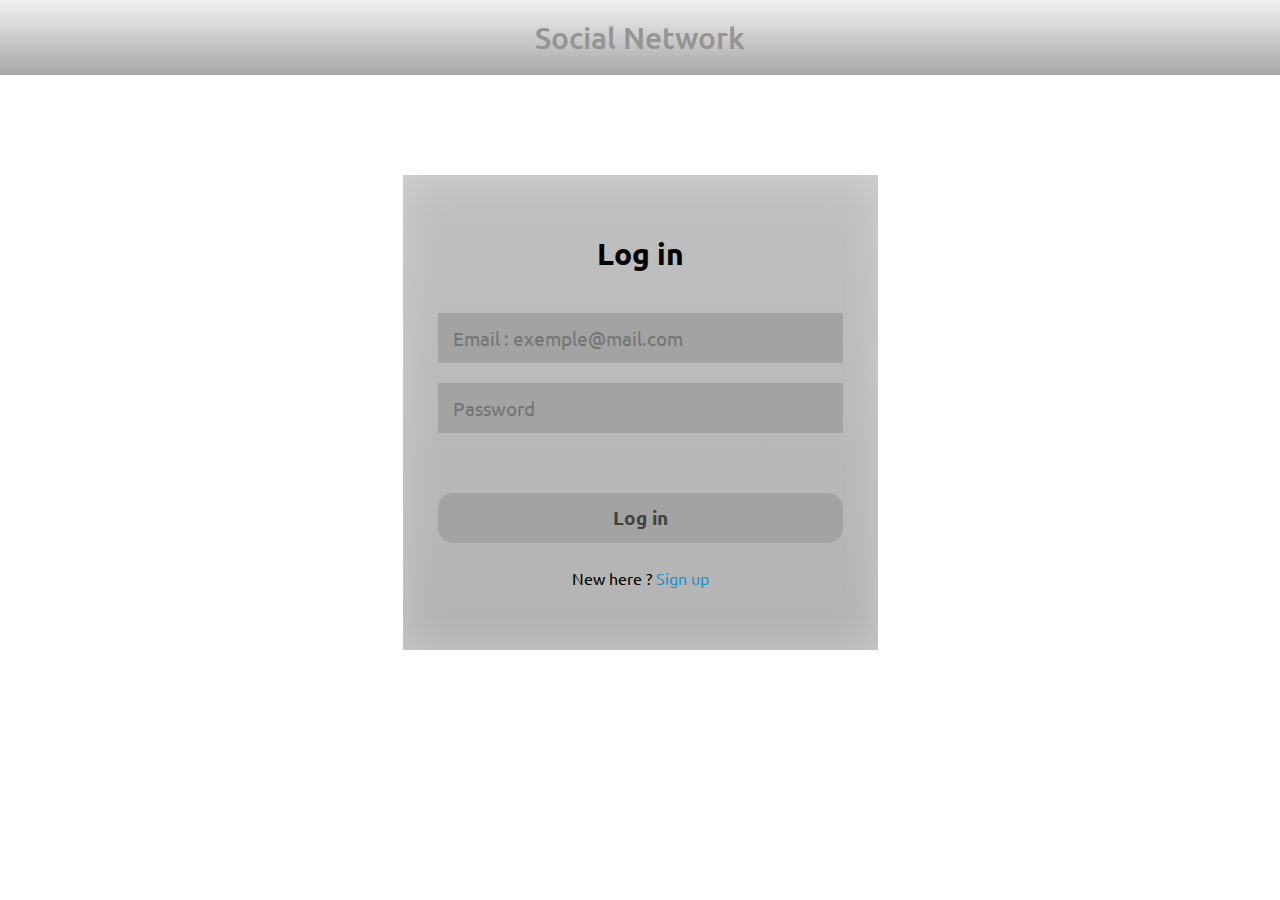
<file: login.html>
<!DOCTYPE html>
<html lang="en">
<head>
    <meta charset="UTF-8">
    <meta name="viewport" content="width=device-width, initial-scale=1.0">
    <link rel="stylesheet" href="login.css">

    <link rel="preconnect" href="https://fonts.googleapis.com">
    <link rel="preconnect" href="https://fonts.gstatic.com" crossorigin>
    <link href="https://fonts.googleapis.com/css2?family=Ubuntu:ital,wght@0,300;0,400;0,500;0,700;1,300;1,400;1,500;1,700&display=swap" rel="stylesheet">

    <title>Social Network</title>
</head>
<body>
    <div class="topbar">
        <p class="logo">Social Network</p>
        </div>
    </div>

<div class="body">
    <div class="login-form">
        <div class="text">
           Log in
        </div>
        <form method="" action="connected.html">
           <div class="field">
              <input type="text" placeholder="Email : exemple@mail.com">
           </div>
           <div class="field">
              <input type="password" placeholder="Password">
           </div>
           <button>Log in</button>
           <div class="link">
              New here ?
              <a href="signup.html">Sign up</a>
           </div>
        </form>
     </div>
</div>
</body>
</html>
</file>
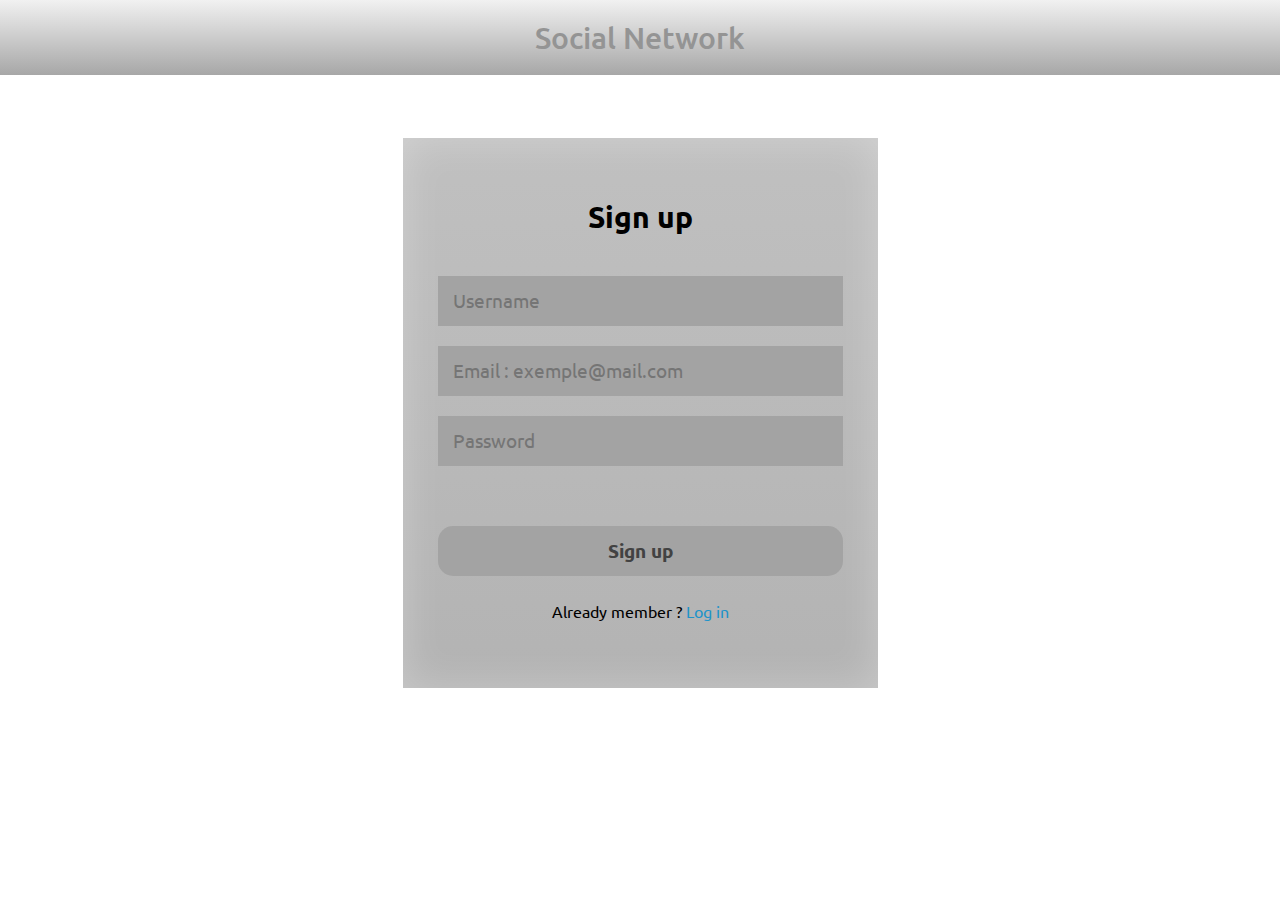
<file: signup.html>
<!DOCTYPE html>
<html lang="en">
<head>
    <meta charset="UTF-8">
    <meta name="viewport" content="width=device-width, initial-scale=1.0">
    <link rel="stylesheet" href="signup.css">

    <link rel="preconnect" href="https://fonts.googleapis.com">
    <link rel="preconnect" href="https://fonts.gstatic.com" crossorigin>
    <link href="https://fonts.googleapis.com/css2?family=Ubuntu:ital,wght@0,300;0,400;0,500;0,700;1,300;1,400;1,500;1,700&display=swap" rel="stylesheet">

    <title>Social Network</title>
</head>
<body>
    <div class="topbar">
        <p class="logo">Social Network</p>
        </div>
    </div>

<div class="body">
    <div class="login-form">
        <div class="text">
           Sign up
        </div>
        <form method="" action="connected.html">
           <div class="field">
            <input type="text" placeholder="Username">
            </div>
           <div class="field">
              <input type="text" placeholder="Email : exemple@mail.com">
           </div>
           <div class="field">
              <input type="password" placeholder="Password">
           </div>
           <button>Sign up</button>
           <div class="link">
              Already member ?
              <a href="login.html">Log in</a>
           </div>
        </form>
     </div>
</div>
</body>
</html>
</file>
<file: login.css>
p{
    font-family: "Ubuntu", sans-serif;
}

.logo{
    font-size: 30px;
    font-weight: 500;
    margin: 0px;
    padding: 0px;
    color: rgb(148, 148, 148);
    user-select: none;
}

.connect{
    display: flex;
    justify-content: space-between;
    align-items: center;
    font-size: 18px;
    font-weight: 450;
    margin: 0px;
    padding: 0px;
    margin-right: 45px;
    color: rgb(73, 73, 73);
    text-decoration: none;
    white-space: nowrap;
}

.topbar{
    display: flex;
    justify-content: center;
    align-items: center;
    background: linear-gradient(rgb(241, 241, 241), rgb(167, 167, 167));
    padding: 15px;
    width: auto;
    height: 45px;
}

body{
    margin: 0%;
}

.separator{
    background-color: rgb(167, 167, 167);
    width: 3px;
    height: 30px;
    border-radius: 5px;
    margin-left: 15px;
    margin-right: 15px;
}

.nodec{
    text-decoration: none;
    color: rgb(73, 73, 73);
    user-select: none;
}

.body{
    display: flex;
    height: 75vh;
    justify-content: center;
    text-align: center;
    align-items: center;
    flex-direction: column;
}

*{
  margin: 0;
  padding: 0;
  font-family: "Ubuntu", sans-serif;
}

.login-form{
  position: relative;
  width: 475px;
  height: 475px;
  background: linear-gradient(rgb(192, 192, 192), rgb(179, 179, 179));
  padding: 60px 35px 60px;
  box-sizing: border-box;
  box-shadow: inset 0 0 40px #ffffff4b;
}

.text{
  font-size: 30px;
  color: #000000;
  font-weight: 600;
}

form{
  margin-top: 40px;
}

form .field{
  margin-top: 20px;
  display: flex;
}

.field input,form button{
  height: 50px;
  width: 100%;
  outline: none;
  font-size: 19px;
  color: #424242;
  padding: 0 15px;
  border: 0px;
  background: linear-gradient(#a3a3a3,rgb(163, 163, 163));
}

input:focus{
  color: rgb(199, 199, 199);
  background: linear-gradient(#a0a0a0,#8b8b8b);
  caret-color: black;
}

button{
  margin-top: 60px;
  font-weight: 600;
  cursor: pointer;
  border-radius: 15px;
}

button:hover{
  color: #2f8db9;
  background: linear-gradient(#a1a1a1,#9e9e9e);
}

button:active{
  color: #2f8db9;
  background: radial-gradient(#afafaf,#969696);
  }

.link{
  margin-top: 25px;
  color: #000000;
}

.link a{
  color: #1e93c9;
  text-decoration: none;
}

.link a:hover{
  text-decoration: underline;
}
</file>
<file: signup.css>
p{
    font-family: "Ubuntu", sans-serif;
}

.logo{
    font-size: 30px;
    font-weight: 500;
    margin: 0px;
    padding: 0px;
    color: rgb(148, 148, 148);
    user-select: none;
}

.connect{
    display: flex;
    justify-content: space-between;
    align-items: center;
    font-size: 18px;
    font-weight: 450;
    margin: 0px;
    padding: 0px;
    margin-right: 45px;
    color: rgb(73, 73, 73);
    text-decoration: none;
    white-space: nowrap;
}

.topbar{
    display: flex;
    justify-content: center;
    align-items: center;
    background: linear-gradient(rgb(241, 241, 241), rgb(167, 167, 167));
    padding: 15px;
    width: auto;
    height: 45px;
}

body{
    margin: 0%;
}

.separator{
    background-color: rgb(167, 167, 167);
    width: 3px;
    height: 30px;
    border-radius: 5px;
    margin-left: 15px;
    margin-right: 15px;
}

.nodec{
    text-decoration: none;
    color: rgb(73, 73, 73);
    user-select: none;
}

.body{
    display: flex;
    height: 75vh;
    justify-content: center;
    text-align: center;
    align-items: center;
    flex-direction: column;
}

*{
  margin: 0;
  padding: 0;
  font-family: "Ubuntu", sans-serif;
}

.login-form{
  position: relative;
  width: 475px;
  height: 550px;
  background: linear-gradient(rgb(192, 192, 192), rgb(179, 179, 179));
  padding: 60px 35px 60px;
  box-sizing: border-box;
  box-shadow: inset 0 0 40px #ffffff4b;
}

.text{
  font-size: 30px;
  color: #000000;
  font-weight: 600;
}

form{
  margin-top: 40px;
}

form .field{
  margin-top: 20px;
  display: flex;
}

.field input,form button{
  height: 50px;
  width: 100%;
  outline: none;
  font-size: 19px;
  color: #424242;
  padding: 0 15px;
  border: 0px;
  background: linear-gradient(#a3a3a3,rgb(163, 163, 163));
}

input:focus{
  color: rgb(199, 199, 199);
  background: linear-gradient(#a0a0a0,#8b8b8b);
  caret-color: black;
}

button{
  margin-top: 60px;
  font-weight: 600;
  cursor: pointer;
  border-radius: 15px;
}

button:hover{
  color: #2f8db9;
  background: linear-gradient(#a1a1a1,#9e9e9e);
}

button:active{
  color: #2f8db9;
  background: radial-gradient(#afafaf,#969696);
  }

.link{
  margin-top: 25px;
  color: #000000;
}

.link a{
  color: #1e93c9;
  text-decoration: none;
}

.link a:hover{
  text-decoration: underline;
}
</file>
